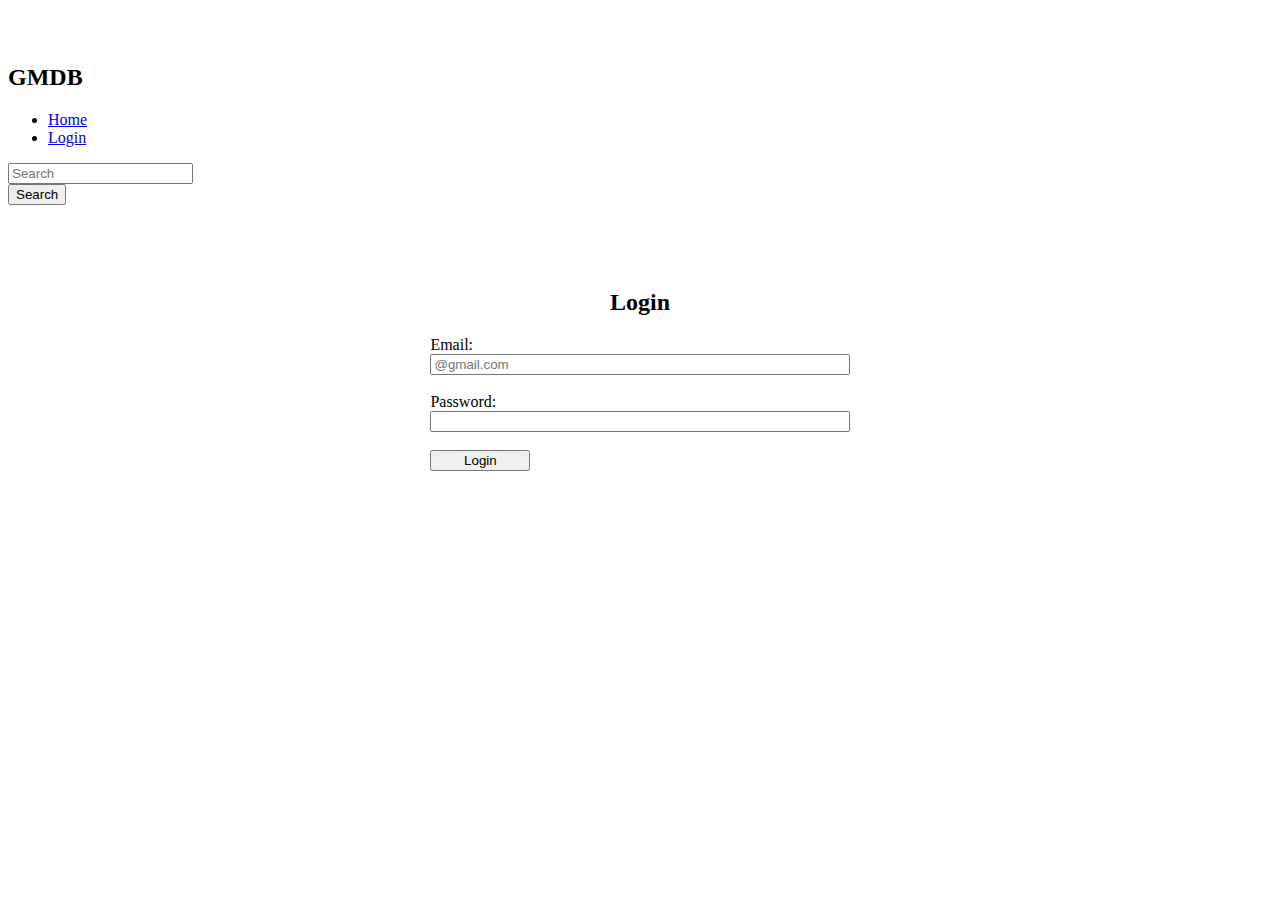
<file: login.html>
<!doctype html>
<html lang="en">

<head>
    <meta charset="utf-8">
    <meta name="viewport" content="width=device-width, initial-scale=1">
    <title>Bootstrap movie</title>
    <link href="https://cdn.jsdelivr.net/npm/bootstrap@5.3.0-alpha3/dist/css/bootstrap.min.css" rel="stylesheet"
        integrity="sha384-KK94CHFLLe+nY2dmCWGMq91rCGa5gtU4mk92HdvYe+M/SXH301p5ILy+dN9+nJOZ" crossorigin="anonymous">
    <link rel="stylesheet" href="./index.css">
</head>

<body>
    <script src="https://cdn.jsdelivr.net/npm/bootstrap@5.3.0-alpha3/dist/js/bootstrap.bundle.min.js"
        integrity="sha384-ENjdO4Dr2bkBIFxQpeoTz1HIcje39Wm4jDKdf19U8gI4ddQ3GYNS7NTKfAdVQSZe"
        crossorigin="anonymous"></script>
    <header class="p-3 text-bg-dark">
        <div class="container">
            <div class="d-flex flex-wrap align-items-center justify-content-center justify-content-lg-start">
            <a href="/" class="d-flex align-items-center mb-2 mb-lg-0 text-white text-decoration-none">
                <svg class="bi me-2" width="40" height="32" role="img" aria-label="Bootstrap"><use xlink:href="#bootstrap"></use></svg>
            </a>
            <h2 style="padding-right: 20px;">GMDB</h2>
            <ul class="nav col-12 col-lg-auto me-lg-auto mb-2 justify-content-center mb-md-0">
                <li><a href="./index.html" class="nav-link px-2 text-white">Home</a></li>
                <li><a href="./login.html" class="nav-link px-2 text-secondary">Login</a></li>
            </ul>
    
            <form class="col-12 col-lg-auto mb-3 mb-lg-0 me-lg-3" role="search">
                <input type="search" placeholder="Search" aria-label="Search">
            </form>
    
            <div class="text-end">
                <button type="button" class="btn btn-outline-light me-2">Search</button>
            </div>
            </div>
        </div>
    </header>

    <div id="login">
        <h2 id="loginH2">Login</h2>
        Email:
        <input type="text" placeholder="@gmail.com"><br>
        Password:
        <input type="password"><br>
        <button type="button" class="btn btn-primary" id="btn-primary">Login</button>
    </div>

</body>

</html>
</file>
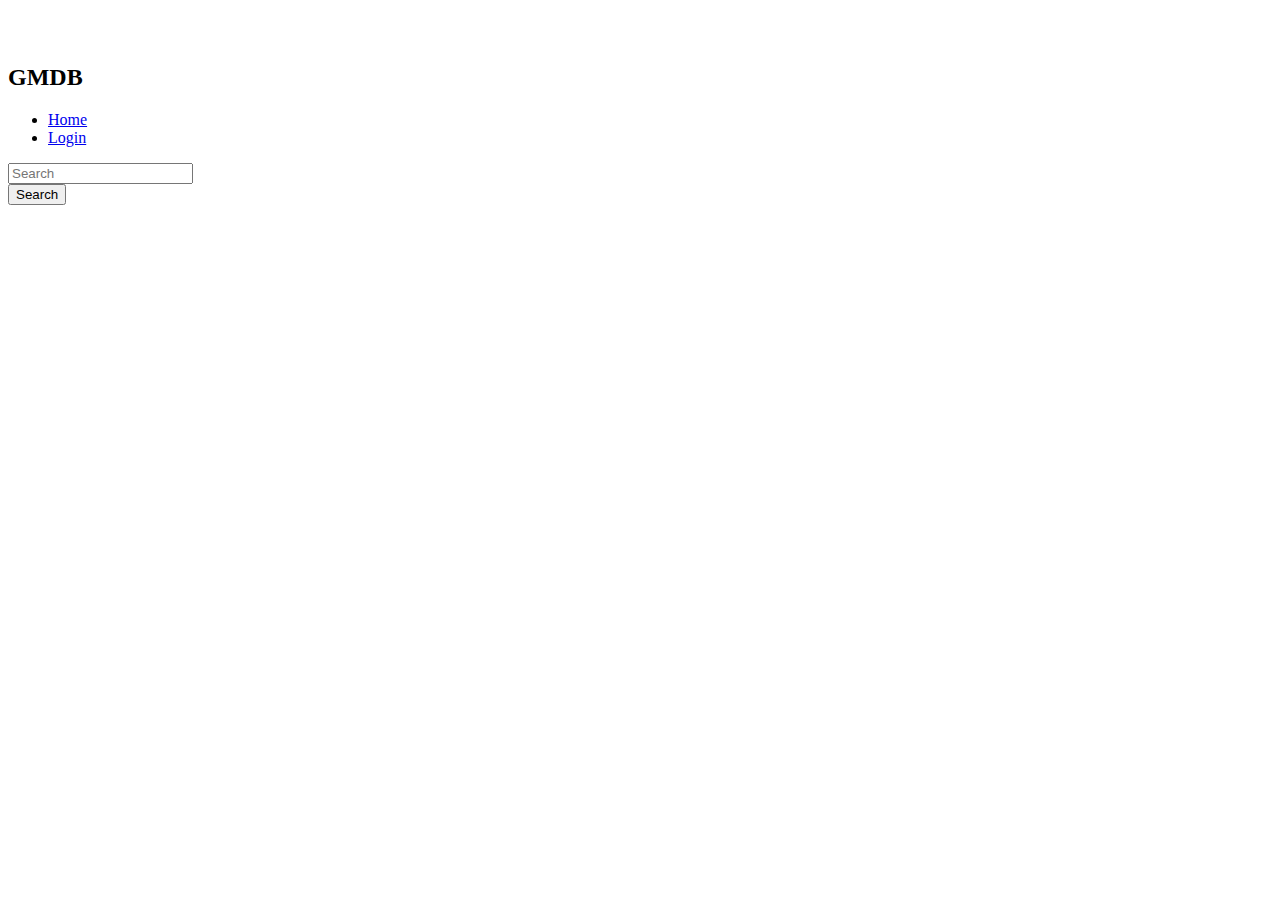
<file: moviepage.html>
<!doctype html>
<html lang="en">
  <head>
    <meta charset="utf-8">
    <meta name="viewport" content="width=device-width, initial-scale=1">
    <title>Bootstrap movie</title>
    <link href="https://cdn.jsdelivr.net/npm/bootstrap@5.3.0-alpha3/dist/css/bootstrap.min.css" rel="stylesheet" integrity="sha384-KK94CHFLLe+nY2dmCWGMq91rCGa5gtU4mk92HdvYe+M/SXH301p5ILy+dN9+nJOZ" crossorigin="anonymous">
  </head>
  <body>
    <script src="https://cdn.jsdelivr.net/npm/bootstrap@5.3.0-alpha3/dist/js/bootstrap.bundle.min.js" integrity="sha384-ENjdO4Dr2bkBIFxQpeoTz1HIcje39Wm4jDKdf19U8gI4ddQ3GYNS7NTKfAdVQSZe" crossorigin="anonymous"></script>
    <header class="p-3 text-bg-dark">
        <div class="container">
          <div class="d-flex flex-wrap align-items-center justify-content-center justify-content-lg-start">
            <a href="/" class="d-flex align-items-center mb-2 mb-lg-0 text-white text-decoration-none">
              <svg class="bi me-2" width="40" height="32" role="img" aria-label="Bootstrap"><use xlink:href="#bootstrap"></use></svg>
            </a>
            <h2 style="padding-right: 20px;">GMDB</h2>
            <ul class="nav col-12 col-lg-auto me-lg-auto mb-2 justify-content-center mb-md-0">
              <li><a href="./index.html" class="nav-link px-2 text-secondary">Home</a></li>
              <li><a href="./login.html" class="nav-link px-2 text-white">Login</a></li>
            </ul>
    
            <form class="col-12 col-lg-auto mb-3 mb-lg-0 me-lg-3" role="search">
              <input type="search" placeholder="Search" aria-label="Search">
            </form>
    
            <div class="text-end">
              <button type="button" class="btn btn-outline-light me-2">Search</button>
            </div>
          </div>
        </div>
    </header>
  </body>
</html>
</file>
<file: index.css>
#login {
    display: flex;
    flex-direction: column;
    margin-left: 33vw;
    margin-right: 33vw;
    margin-top: 5vw;
}

#loginH2 {
    display: flex;
    justify-content: center;
}

#btn-primary{
    width: 100px;
}

#movieList {
    padding-left: 20px;
    padding-right: 20px;
    display: flex;
    flex-wrap: wrap;
    justify-content: space-around;
}

#poster {
    height: 400px;
    width: 300px;
}

a.moviePoster {
    padding: 20px;
}
</file>
